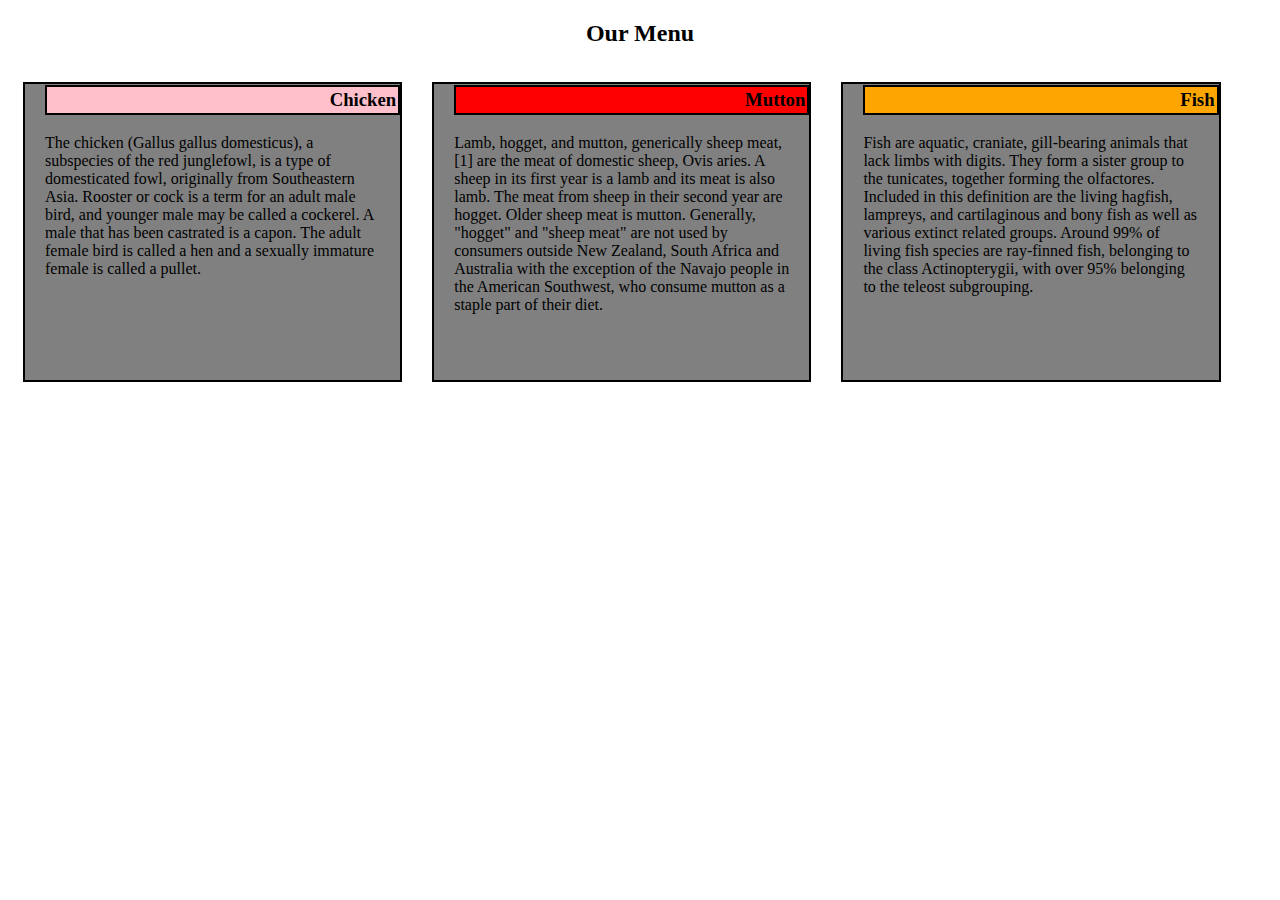
<file: Module/index.html>
<!DOCTYPE html>
<html>
<head>
<meta charset="utf-8">
<meta name="viewport" content="width=device-width, initial-scale=1">
<style>
* {
  box-sizing: border-box;
}

/* Create three equal columns that floats next to each other */
.column1,.column2,.column3 {
  background-color:gray;
  border: 2px solid black;
  float: left;
  padding: 20px;
  width: 30%;
  margin: 15px;
  height: 300px; /* Should be removed. Only for demonstration */
}

/* Clear floats after the columns */
.row:after {
  content: "";
  display: table;
  clear: both;
  float: right;
}

/* Responsive layout - makes the three columns stack on top of each other instead of next to each other */
@media screen and (max-width: 767px) {
  .column1,.column2,.column3{
    width: 100%;
    margin: 10px;
  }
}
@media (min-width: 768px) and (max-width: 991px){
  .column1,.column2{
      width: 45%;
      margin: 15px;
  }
  .column3{
  	width: 95%;
  	margin: 15px;
  }
}
h3{
	text-align: right;
	background-color: gray;
	padding: 2px 2px 2px 0px;
	margin-top: -18.720px;
	margin-right: -20px;
	border: 2px solid black;
}
</style>
</head>
<body>

<h2 style="text-align: center;">Our Menu</h2>
<div class="row">
  <div class="column1">
    <h3 style="background-color:pink;">Chicken</h3>
    <p>The chicken (Gallus gallus domesticus), a subspecies of the red junglefowl, is a type of domesticated fowl, originally from Southeastern Asia. Rooster or cock is a term for an adult male bird, and younger male may be called a cockerel. A male that has been castrated is a capon. The adult female bird is called a hen and a sexually immature female is called a pullet.</p>
  </div>
  <div class="column2">
    <h3 style="background-color:red;">Mutton</h3>
    <p>Lamb, hogget, and mutton, generically sheep meat,[1] are the meat of domestic sheep, Ovis aries. A sheep in its first year is a lamb and its meat is also lamb. The meat from sheep in their second year are hogget. Older sheep meat is mutton. Generally, "hogget" and "sheep meat" are not used by consumers outside New Zealand, South Africa and Australia with the exception of the Navajo people in the American Southwest, who consume mutton as a staple part of their diet.</p>
  </div>
  <div class="column3">
    <h3 style="background-color:orange;">Fish</h3>
    <p>Fish are aquatic, craniate, gill-bearing animals that lack limbs with digits. They form a sister group to the tunicates, together forming the olfactores. Included in this definition are the living hagfish, lampreys, and cartilaginous and bony fish as well as various extinct related groups. Around 99% of living fish species are ray-finned fish, belonging to the class Actinopterygii, with over 95% belonging to the teleost subgrouping.</p>
  </div>
</div>

</body>
</html>
</file>
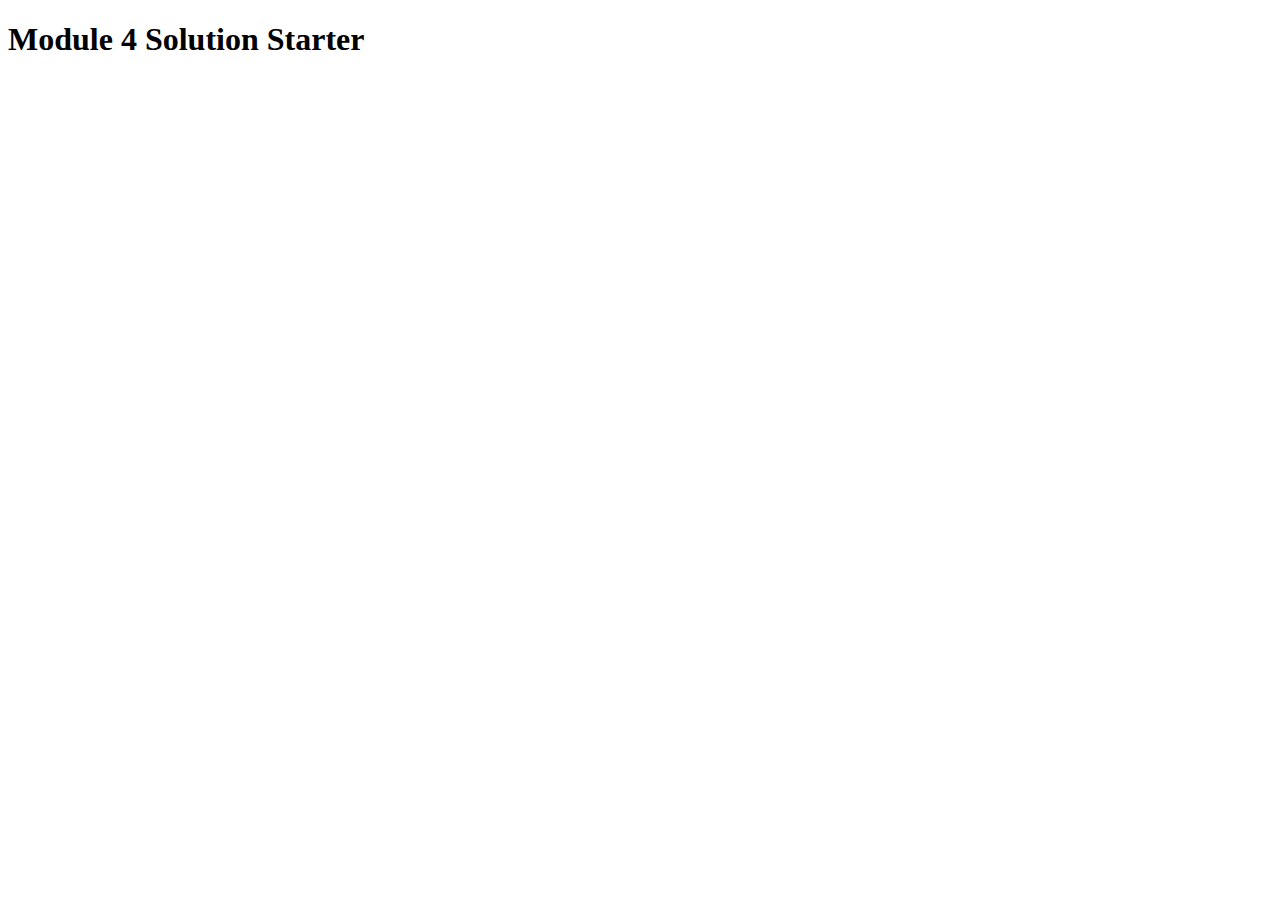
<file: Module4/index.html>
<!DOCTYPE html>
<html>
<head>
  <meta charset="utf-8">
  <title>Module 4 Solution Starter</title>
  <script src="SpeakHello.js"></script>
  <script src="SpeakGoodBye.js"></script>
  <script src="script.js"></script>
</head>
<body>
  <h1>Module 4 Solution Starter</h1>
</body>
</html>
</file>
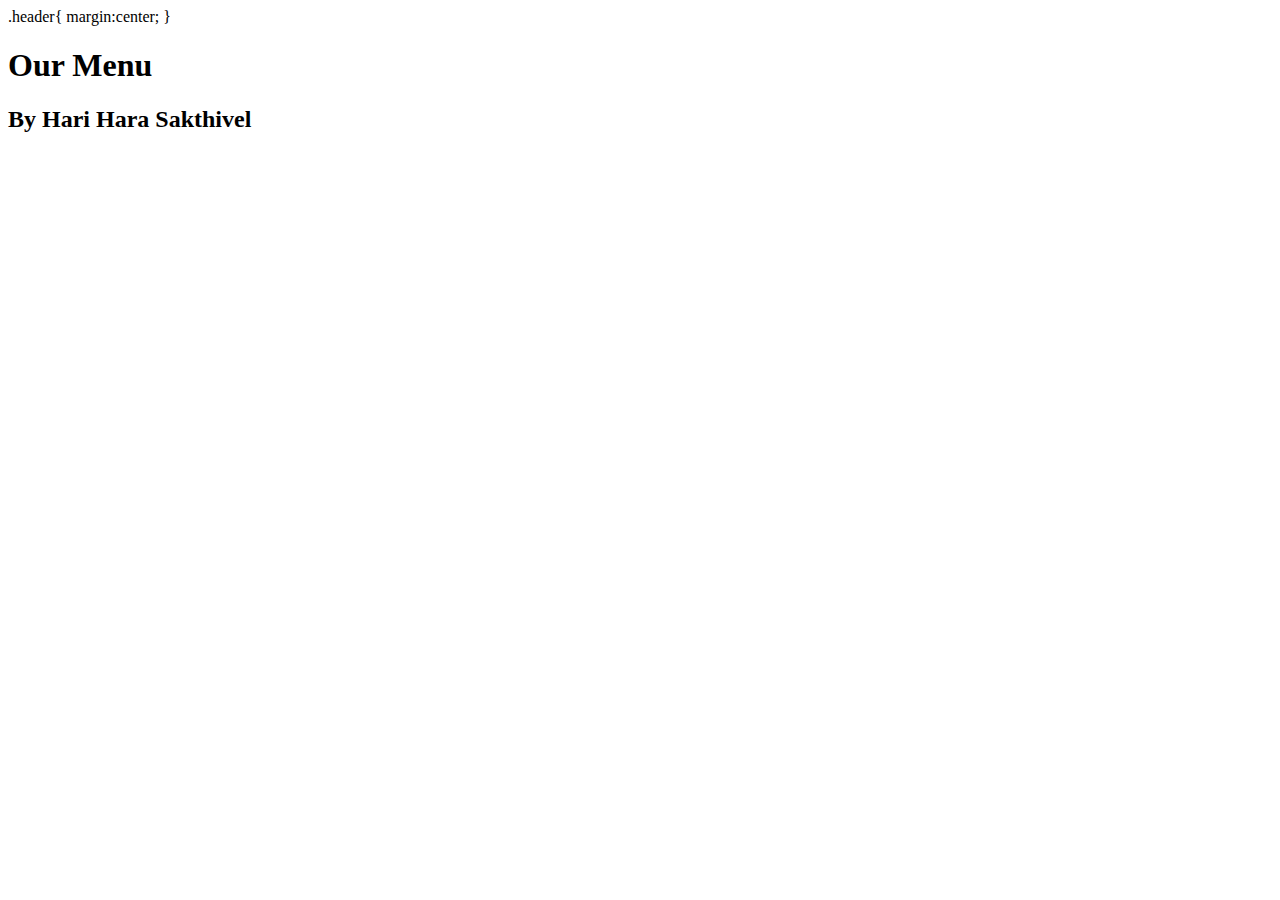
<file: site/index.html>
<!DOCTYPE html>
<html>
<meta charset="utf-8"> 
<head>
	<title>Assignment 2 Module</title>
</head>
.header{
	margin:center;
}
<body>
<h1 class="header">Our Menu</h1>
<h2>By Hari Hara Sakthivel</h2>
</body>
</html>
</file>
